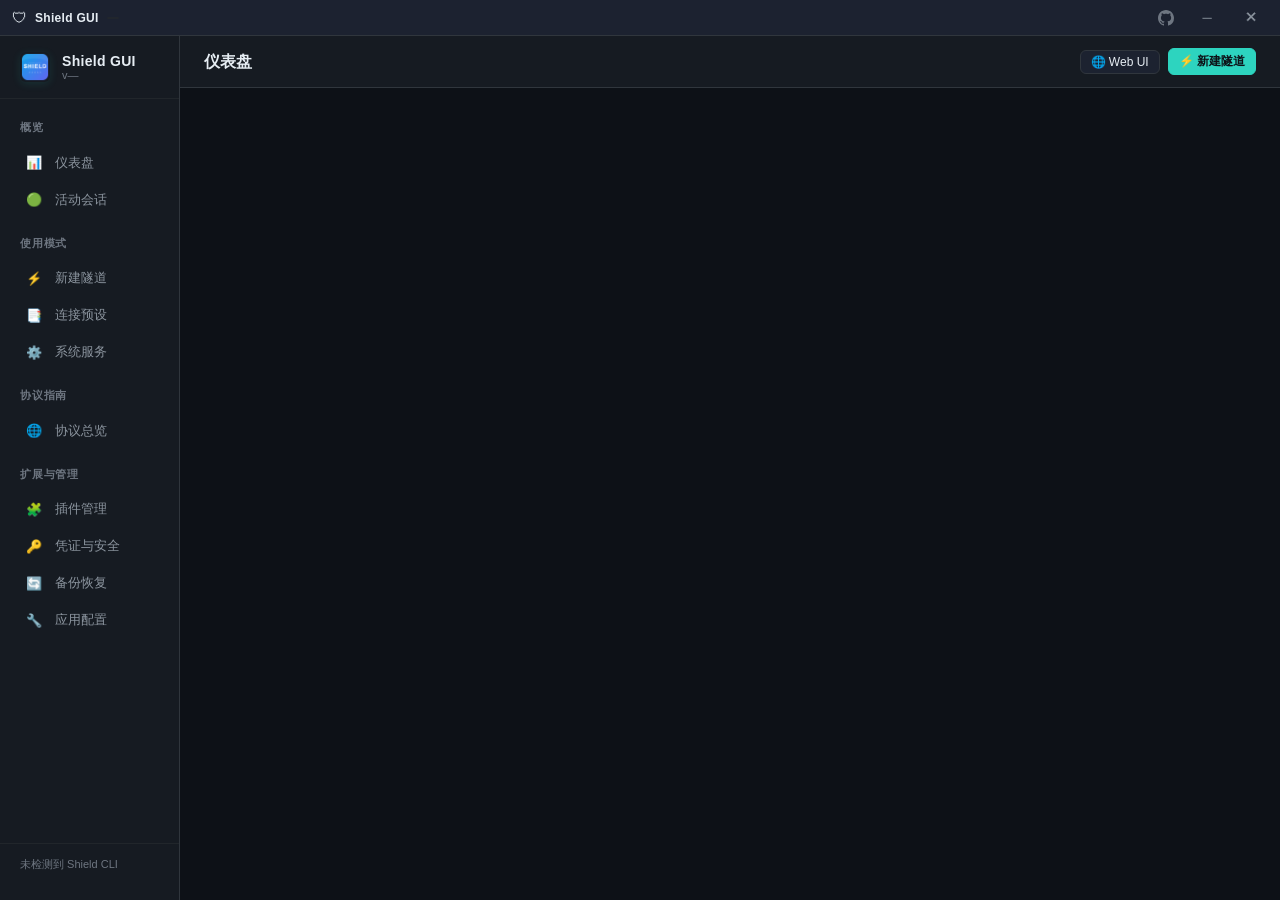
<file: ui/index.html>
<!DOCTYPE html>
<html lang="zh-CN">
<head>
  <meta charset="UTF-8">
  <title>Shield GUI</title>
  <link rel="stylesheet" href="styles/base.css?v=20261110c">
  <link rel="stylesheet" href="styles/layout.css?v=20261110c">
  <link rel="stylesheet" href="styles/components.css?v=20261110c">
</head>
<body>
  <div class="app" id="app">
    <!-- ========== 自定义标题栏 ========== -->
    <header class="titlebar" id="titlebar">
      <div class="titlebar-drag" id="titlebar-drag"
           title="按住拖动移动窗口 · 双击最小化">
        <div class="titlebar-brand">
          <span class="titlebar-icon">🛡</span>
          <span class="titlebar-name">Shield GUI</span>
          <span class="titlebar-version" id="titlebar-version"></span>
        </div>
        <div class="titlebar-updates" id="titlebar-updates">
          <button class="titlebar-update-btn gui-update hidden" id="btn-gui-update"
                  onclick="TitleBar.downloadGUIUpdate()">
            <span>⬆</span> GUI 更新
          </button>
          <button class="titlebar-update-btn shield-update hidden" id="btn-shield-update"
                  onclick="TitleBar.downloadShieldUpdate()">
            <span>⬆</span> CLI 更新
          </button>
          <!-- 更新进度（直链/镜像下载 + 自动替换） -->
          <div class="update-progress hidden" id="update-progress">
            <div class="update-progress-track">
              <div class="update-progress-bar" id="update-progress-bar"></div>
            </div>
            <span class="update-progress-text" id="update-progress-text">0%</span>
          </div>
        </div>
      </div>
      <div class="titlebar-actions">
        <a class="titlebar-link" href="https://github.com/pcoof/shield-gui"
           target="_blank" title="GitHub 仓库"
           onclick="TitleBar.openGitHub();event.preventDefault()">
          <svg viewBox="0 0 16 16" width="16" height="16" fill="currentColor">
            <path d="M8 0C3.58 0 0 3.58 0 8c0 3.54 2.29 6.53 5.47 7.59.4.07.55-.17.55-.38 0-.19-.01-.82-.01-1.49-2.01.37-2.53-.49-2.69-.94-.09-.23-.48-.94-.82-1.13-.28-.15-.68-.52-.01-.53.63-.01 1.08.58 1.23.82.72 1.21 1.87.87 2.33.66.07-.52.28-.87.51-1.07-1.78-.2-3.64-.89-3.64-3.95 0-.87.31-1.59.82-2.15-.08-.2-.36-1.02.08-2.12 0 0 .67-.21 2.2.82.64-.18 1.32-.27 2-.27.68 0 1.36.09 2 .27 1.53-1.04 2.2-.82 2.2-.82.44 1.1.16 1.92.08 2.12.51.56.82 1.27.82 2.15 0 3.07-1.87 3.75-3.65 3.95.29.25.54.73.54 1.48 0 1.07-.01 1.93-.01 2.2 0 .21.15.46.55.38A8.013 8.013 0 0016 8c0-4.42-3.58-8-8-8z"/>
          </svg>
        </a>
        <button class="titlebar-btn" onclick="TitleBar.minimize()" title="最小化">─</button>
        <button class="titlebar-btn titlebar-close" onclick="TitleBar.close()" title="关闭（隐藏到托盘）">✕</button>
      </div>
    </header>

    <!-- ========== 左侧导航 ========== -->
    <aside class="nav" id="nav">
      <div class="nav-brand">
        <div class="nav-brand-logo"><img src="assets/app.ico"></div>
        <div class="nav-brand-text">
          <div class="nav-brand-name">Shield GUI</div>
          <div class="nav-brand-sub" id="nav-version">v—</div>
        </div>
      </div>

      <div class="nav-section">
        <div class="nav-section-title">概览</div>
        <button class="nav-item" data-route="dashboard">
          <span class="nav-item-icon">📊</span><span class="nav-item-label">仪表盘</span>
        </button>
        <button class="nav-item" data-route="sessions">
          <span class="nav-item-icon">🟢</span><span class="nav-item-label">活动会话</span>
          <span class="nav-item-badge hidden" id="nav-sessions-badge">0</span>
        </button>
      </div>

      <div class="nav-section">
        <div class="nav-section-title">使用模式</div>
        <button class="nav-item" data-route="tunnel-new">
          <span class="nav-item-icon">⚡</span><span class="nav-item-label">新建隧道</span>
        </button>
        <button class="nav-item" data-route="presets">
          <span class="nav-item-icon">📑</span><span class="nav-item-label">连接预设</span>
        </button>
        <button class="nav-item" data-route="service">
          <span class="nav-item-icon">⚙️</span><span class="nav-item-label">系统服务</span>
        </button>
      </div>

      <div class="nav-section">
        <div class="nav-section-title">协议指南</div>
        <button class="nav-item" data-route="protocols">
          <span class="nav-item-icon">🌐</span><span class="nav-item-label">协议总览</span>
        </button>
      </div>

      <div class="nav-section">
        <div class="nav-section-title">扩展与管理</div>
        <button class="nav-item" data-route="plugins">
          <span class="nav-item-icon">🧩</span><span class="nav-item-label">插件管理</span>
        </button>
        <button class="nav-item" data-route="credentials">
          <span class="nav-item-icon">🔑</span><span class="nav-item-label">凭证与安全</span>
        </button>
          <button class="nav-item" data-route="backup">
            <span class="nav-item-icon">🔄</span><span class="nav-item-label">备份恢复</span>
          </button>
          <button class="nav-item" data-route="settings">
            <span class="nav-item-icon">🔧</span><span class="nav-item-label">应用配置</span>
          </button>
        </div>

      <div class="nav-footer" id="nav-footer">
        未检测到 Shield CLI
      </div>
    </aside>

    <!-- ========== 顶栏 ========== -->
    <header class="topbar">
      <div class="topbar-title">
        <span id="topbar-title">仪表盘</span>
        <span class="topbar-subtitle" id="topbar-subtitle"></span>
      </div>
      <div class="topbar-actions">
        <button class="btn btn-sm" id="btn-open-webui" title="打开 Shield 官方 Web UI">
          🌐 Web UI
        </button>
        <button class="btn btn-primary btn-sm" id="btn-quick-connect" title="新建隧道">
          ⚡ 新建隧道
        </button>
      </div>
    </header>

    <!-- ========== 主内容区 ========== -->
    <main class="main">
      <div id="view-root"></div>
    </main>
  </div>

  <!-- Toast 容器 -->
  <div class="toast-stack" id="toast-stack"></div>

  <!-- 脚本 -->
  <!-- 版本号用于绕开 WebView2 对 file:// 脚本的缓存；改动 UI 后同步升级 v 值 -->
  <script src="app.js?v=20261110c"></script>
  <script src="views/dashboard.js?v=20261110c"></script>
  <script src="views/tunnel-new.js?v=20261110c"></script>
  <script src="views/presets.js?v=20261110c"></script>
  <script src="views/sessions.js?v=20261110c"></script>
  <script src="views/protocols.js?v=20261110c"></script>
  <!-- ========== 边缘/角部 resize 手柄（frameless 窗口用） ========== -->
  <!-- 四边 -->
  <div class="resize-handle edge-t" data-edge="t"></div>
  <div class="resize-handle edge-b" data-edge="b"></div>
  <div class="resize-handle edge-l" data-edge="l"></div>
  <div class="resize-handle edge-r" data-edge="r"></div>
  <!-- 四角 -->
  <div class="resize-handle corner-tl" data-edge="tl"></div>
  <div class="resize-handle corner-tr" data-edge="tr"></div>
  <div class="resize-handle corner-bl" data-edge="bl"></div>
  <div class="resize-handle corner-br" data-edge="br"></div>

  <script src="views/plugins.js?v=20261110c"></script>
  <script src="views/service.js?v=20261110c"></script>
  <script src="views/credentials.js?v=20261110c"></script>
  <script src="views/settings.js?v=20261110c"></script>
  <script src="views/backup.js?v=20261110c"></script>
</body>
</html>
</file>
<file: ui/styles/base.css>
/* ==========================================================================
   Shield GUI — 设计 Token（深色专业风，类 VS Code / Docker Desktop）
   ========================================================================== */
:root {
  /* 背景层 */
  --bg-base:        #0d1117;   /* 最底层背景 */
  --bg-surface:     #161b22;   /* 卡片/面板背景 */
  --bg-elevated:    #1c2230;   /* 悬浮元素/表头 */
  --bg-hover:       #21262d;   /* hover 态 */
  --bg-active:      #2d333b;   /* 选中/激活态 */

  /* 边框 */
  --border-default: #30363d;
  --border-muted:   #21262b;
  --border-focus:   #2dd4bf;

  /* 文字 */
  --text-primary:   #e6edf3;
  --text-secondary: #8b949e;
  --text-muted:     #6e7681;
  --text-inverse:   #0d1117;

  /* 强调色（蓝青系） */
  --accent:         #2dd4bf;   /* 主强调（青） */
  --accent-hover:   #5eead4;
  --accent-muted:   rgba(45, 212, 191, 0.12);
  --info:           #3b82f6;   /* 蓝 */
  --info-muted:     rgba(59, 130, 246, 0.12);

  /* 语义色 */
  --success:        #22c55e;
  --success-muted:  rgba(34, 197, 94, 0.14);
  --warning:        #f59e0b;
  --warning-muted:  rgba(245, 158, 11, 0.14);
  --danger:         #ef4444;
  --danger-muted:   rgba(239, 68, 68, 0.14);
  --purple:         #a78bfa;

  /* 字号 */
  --fs-xs:    11px;
  --fs-sm:    12px;
  --fs-base:  13px;
  --fs-md:    14px;
  --fs-lg:    16px;
  --fs-xl:    19px;
  --fs-2xl:   24px;

  /* 圆角 */
  --r-sm: 4px;
  --r-md: 6px;
  --r-lg: 8px;
  --r-xl: 12px;

  /* 间距 */
  --sp-1: 4px;
  --sp-2: 8px;
  --sp-3: 12px;
  --sp-4: 16px;
  --sp-5: 20px;
  --sp-6: 24px;
  --sp-8: 32px;

  /* 阴影 */
  --shadow-sm: 0 1px 2px rgba(0,0,0,.3);
  --shadow-md: 0 4px 12px rgba(0,0,0,.4);
  --shadow-lg: 0 12px 32px rgba(0,0,0,.5);

  /* 动画 */
  --ease: cubic-bezier(.4, 0, .2, 1);
  --dur-fast: .12s;
  --dur: .2s;

  /* 字体 */
  --font-ui: -apple-system, BlinkMacSystemFont, "Segoe UI", "Microsoft YaHei",
             "PingFang SC", "Helvetica Neue", sans-serif;
  --font-mono: "JetBrains Mono", "Cascadia Code", "Consolas", "SF Mono", monospace;

  /* 尺寸 */
  --nav-width: 180px;
  --topbar-height: 52px;
}

/* ==========================================================================
   Reset
   ========================================================================== */
*, *::before, *::after { box-sizing: border-box; }
html, body { margin: 0; padding: 0; height: 100%; }
body {
  font-family: var(--font-ui);
  font-size: var(--fs-base);
  color: var(--text-primary);
  background: var(--bg-base);
  line-height: 1.5;
  overflow: hidden;
  -webkit-font-smoothing: antialiased;
  user-select: none;
}
button, input, select, textarea {
  font-family: inherit;
  font-size: inherit;
  color: inherit;
}
button { cursor: pointer; border: none; background: none; }
a { color: var(--accent); text-decoration: none; }
a:hover { color: var(--accent-hover); }
::-webkit-scrollbar { width: 10px; height: 10px; }
::-webkit-scrollbar-track { background: transparent; }
::-webkit-scrollbar-thumb {
  background: var(--border-default);
  border-radius: 5px;
  border: 2px solid var(--bg-base);
}
::-webkit-scrollbar-thumb:hover { background: var(--text-muted); }

/* 文本辅助 */
.text-secondary { color: var(--text-secondary); }
.text-muted     { color: var(--text-muted); }
.text-success   { color: var(--success); }
.text-warning   { color: var(--warning); }
.text-danger    { color: var(--danger); }
.text-accent    { color: var(--accent); }
.mono           { font-family: var(--font-mono); }
</file>
<file: ui/styles/layout.css>
/* ==========================================================================
   Shield GUI — 布局（自定义标题栏 + 三栏：左侧导航 + 顶栏 + 主内容）
   ========================================================================== */

/* ---------- 自定义标题栏 ---------- */
:root {
  --titlebar-height: 36px;
}

.app {
  display: grid;
  grid-template-columns: var(--nav-width) 1fr;
  grid-template-rows: var(--titlebar-height) var(--topbar-height) 1fr;
  grid-template-areas:
    "titlebar titlebar"
    "nav topbar"
    "nav main";
  height: 100vh;
  width: 100vw;
}

.titlebar {
  grid-area: titlebar;
  display: flex;
  align-items: center;
  justify-content: space-between;
  background: var(--bg-elevated);
  border-bottom: 1px solid var(--border-default);
  padding: 0 var(--sp-2) 0 0;
  user-select: none;
  z-index: 100;
}
.titlebar-drag {
  display: flex;
  align-items: center;
  flex: 1;
  height: 100%;
  gap: var(--sp-2);
  padding-left: var(--sp-3);
  cursor: default;
}
.titlebar-brand {
  display: flex;
  align-items: center;
  gap: var(--sp-2);
}
.titlebar-icon {
  font-size: 15px;
  line-height: 1;
}
.titlebar-name {
  font-size: var(--fs-sm);
  font-weight: 600;
  color: var(--text-primary);
  letter-spacing: .3px;
}
.titlebar-version {
  font-size: var(--fs-xs);
  color: var(--text-muted);
  padding: 1px 6px;
  border-radius: var(--r-sm);
  background: var(--bg-hover);
}

/* 更新按钮（标题栏内嵌） */
.titlebar-updates {
  display: flex;
  align-items: center;
  gap: var(--sp-1);
  margin-left: var(--sp-3);
}
.titlebar-update-btn {
  display: inline-flex;
  align-items: center;
  gap: 3px;
  font-size: var(--fs-xs);
  padding: 2px 8px 2px 6px;
  border-radius: var(--r-sm);
  color: var(--warning);
  background: var(--warning-muted);
  border: 1px solid rgba(245, 158, 11, 0.25);
  cursor: pointer;
  transition: background var(--dur-fast) var(--ease);
}
.titlebar-update-btn:hover {
  background: rgba(245, 158, 11, 0.25);
}
.titlebar-update-btn.shield-update {
  color: var(--accent);
  background: var(--accent-muted);
  border-color: rgba(45, 212, 191, 0.25);
}
.titlebar-update-btn.shield-update:hover {
  background: rgba(45, 212, 191, 0.25);
}

/* 更新进度条（直链/镜像下载 + 自动替换） */
.update-progress {
  display: flex;
  align-items: center;
  gap: var(--sp-2);
  margin-left: var(--sp-2);
  max-width: 340px;
}
.update-progress-track {
  position: relative;
  width: 110px;
  height: 4px;
  border-radius: 2px;
  background: var(--bg-active);
  overflow: hidden;
}
.update-progress-bar {
  height: 100%;
  width: 3%;
  border-radius: 2px;
  background: linear-gradient(90deg, var(--accent), var(--info));
  transition: width var(--dur) var(--ease);
}
.update-progress.indeterminate .update-progress-bar {
  width: 40% !important;
  animation: update-indeterminate 1.1s var(--ease) infinite;
}
@keyframes update-indeterminate {
  0%   { transform: translateX(-100%); }
  100% { transform: translateX(260%); }
}
.update-progress-text {
  font-size: var(--fs-xs);
  color: var(--text-secondary);
  white-space: nowrap;
  max-width: 210px;
  overflow: hidden;
  text-overflow: ellipsis;
}

/* 标题栏右侧：GitHub 图标 + 窗口控制 */
.titlebar-actions {
  display: flex;
  align-items: center;
  gap: 2px;
  height: 100%;
}
.titlebar-link {
  display: grid;
  place-items: center;
  width: 36px;
  height: 100%;
  color: var(--text-muted);
  transition: color var(--dur-fast) var(--ease), background var(--dur-fast) var(--ease);
}
.titlebar-link:hover {
  color: var(--text-primary);
  background: var(--bg-hover);
}
.titlebar-btn {
  display: grid;
  place-items: center;
  width: 42px;
  height: 100%;
  font-size: 13px;
  color: var(--text-secondary);
  transition: background var(--dur-fast) var(--ease), color var(--dur-fast) var(--ease);
  border: none;
  background: none;
  cursor: pointer;
  font-family: var(--font-ui);
}
.titlebar-btn:hover {
  background: var(--bg-hover);
  color: var(--text-primary);
}
.titlebar-close:hover {
  background: var(--danger) !important;
  color: #fff !important;
}

/* ---------- 左侧导航 ---------- */
.nav {
  grid-area: nav;
  background: var(--bg-surface);
  border-right: 1px solid var(--border-default);
  display: flex;
  flex-direction: column;
  padding: var(--sp-4) 0;
  overflow-y: auto;
}
.nav-brand {
  display: flex;
  align-items: center;
  gap: var(--sp-3);
  padding: 0 var(--sp-5) var(--sp-4);
  margin-bottom: var(--sp-2);
  border-bottom: 1px solid var(--border-muted);
}
.nav-brand-logo {
  width: 30px; max-height: 30px;
  border-radius: var(--r-md);
  display: grid; place-items: center;
  color: var(--text-inverse);
  font-weight: 700;
  font-size: 16px;
  box-shadow: 0 2px 8px var(--accent-muted);
}
.nav-brand-logo img{width:100%;height:100%;}
.nav-brand-text { line-height: 1.15; }
.nav-brand-name { font-size: var(--fs-md); font-weight: 700; letter-spacing: .3px; }
.nav-brand-sub  { font-size: var(--fs-xs); color: var(--text-muted); }

.nav-section { padding: var(--sp-3) var(--sp-3) var(--sp-1); }
.nav-section-title {
  font-size: var(--fs-xs);
  text-transform: uppercase;
  letter-spacing: .8px;
  color: var(--text-muted);
  padding: 0 var(--sp-2) var(--sp-2);
  font-weight: 600;
}
.nav-item {
  display: flex;
  align-items: center;
  gap: var(--sp-3);
  width: 100%;
  padding: var(--sp-2) var(--sp-3);
  margin: 1px 0;
  color: var(--text-secondary);
  border-radius: var(--r-md);
  font-size: var(--fs-base);
  text-align: left;
  transition: background var(--dur-fast) var(--ease), color var(--dur-fast) var(--ease);
  border: 1px solid transparent;
}
.nav-item:hover { background: var(--bg-hover); color: var(--text-primary); }
.nav-item.active {
  background: var(--accent-muted);
  color: var(--accent);
  border-color: rgba(45, 212, 191, 0.25);
}
.nav-item-icon {
  width: 18px; height: 18px;
  display: grid; place-items: center;
  flex-shrink: 0;
}
.nav-item-icon svg { width: 16px; height: 16px; }
.nav-item-label { flex: 1; }
.nav-item-badge {
  font-size: var(--fs-xs);
  padding: 1px 7px;
  border-radius: 10px;
  background: var(--danger);
  color: #fff;
  font-weight: 600;
  min-width: 18px;
  text-align: center;
}
.nav-footer {
  margin-top: auto;
  padding: var(--sp-3) var(--sp-5);
  border-top: 1px solid var(--border-muted);
  font-size: var(--fs-xs);
  color: var(--text-muted);
}

/* ---------- 顶栏 ---------- */
.topbar {
  grid-area: topbar;
  background: var(--bg-surface);
  border-bottom: 1px solid var(--border-default);
  display: flex;
  align-items: center;
  justify-content: space-between;
  padding: 0 var(--sp-6);
  gap: var(--sp-4);
}
.topbar-title {
  font-size: var(--fs-lg);
  font-weight: 600;
  display: flex; align-items: center; gap: var(--sp-3);
}
.topbar-subtitle { color: var(--text-muted); font-size: var(--fs-sm); font-weight: 400; }
.topbar-actions { display: flex; align-items: center; gap: var(--sp-2); }

/* ---------- 主内容区 ---------- */
.main {
  grid-area: main;
  overflow-y: auto;
  padding: var(--sp-6);
  background: var(--bg-base);
}
.view { animation: fade-in var(--dur) var(--ease); }
@keyframes fade-in {
  from { opacity: 0; transform: translateY(4px); }
  to   { opacity: 1; transform: translateY(0); }
}
.view-header {
  margin-bottom: var(--sp-5);
}
.view-title {
  font-size: var(--fs-xl);
  font-weight: 700;
  margin: 0 0 var(--sp-1);
}
.view-desc {
  color: var(--text-secondary);
  font-size: var(--fs-sm);
  margin: 0;
}

/* ========== 边缘/角部 Resize 手柄 ========== */
.resize-handle { position: fixed; z-index: 9999; }
/* 四边：4px 条 */
.edge-t { top: 0; left: 0; right: 0; height: 4px; cursor: n-resize; }
.edge-b { bottom: 0; left: 0; right: 0; height: 4px; cursor: s-resize; }
.edge-l { left: 0; top: 0; bottom: 0; width: 4px; cursor: w-resize; }
.edge-r { right: 0; top: 0; bottom: 0; width: 4px; cursor: e-resize; }
/* 四角：16px 方块 */
.corner-tl { top: 0; left: 0; width: 16px; height: 16px; cursor: nw-resize; }
.corner-tr { top: 0; right: 0; width: 16px; height: 16px; cursor: ne-resize; }
.corner-bl { bottom: 0; left: 0; width: 16px; height: 16px; cursor: sw-resize; }
.corner-br { bottom: 0; right: 0; width: 16px; height: 16px; cursor: se-resize; }
</file>
<file: ui/styles/components.css>
/* ==========================================================================
   Shield GUI — 组件库
   ========================================================================== */

/* ---------- 按钮 ---------- */
.btn {
  display: inline-flex;
  align-items: center;
  gap: var(--sp-2);
  padding: 7px 14px;
  border-radius: var(--r-md);
  font-size: var(--fs-base);
  font-weight: 500;
  border: 1px solid var(--border-default);
  background: var(--bg-elevated);
  color: var(--text-primary);
  transition: all var(--dur-fast) var(--ease);
  white-space: nowrap;
}
.btn:hover { background: var(--bg-hover); border-color: var(--text-muted); }
.btn:active { transform: translateY(1px); }
.btn:disabled { opacity: .5; cursor: not-allowed; }
.btn svg { width: 14px; height: 14px; }

.btn-primary {
  background: var(--accent);
  color: var(--text-inverse);
  border-color: var(--accent);
  font-weight: 600;
}
.btn-primary:hover { background: var(--accent-hover); border-color: var(--accent-hover); }

.btn-info {
  background: var(--info);
  color: #fff;
  border-color: var(--info);
}
.btn-info:hover { filter: brightness(1.1); }

.btn-danger { color: var(--danger); border-color: var(--border-default); }
.btn-danger:hover { background: var(--danger-muted); border-color: var(--danger); }

.btn-ghost { background: transparent; border-color: transparent; }
.btn-ghost:hover { background: var(--bg-hover); }

.btn-sm { padding: 4px 10px; font-size: var(--fs-sm); }
.btn-lg { padding: 10px 20px; font-size: var(--fs-md); }
.btn-block { width: 100%; justify-content: center; }

/* ---------- 卡片 ---------- */
.card {
  background: var(--bg-surface);
  border: 1px solid var(--border-default);
  border-radius: var(--r-lg);
  padding: var(--sp-5);
}
.card-header {
  display: flex;
  align-items: center;
  justify-content: space-between;
  margin-bottom: var(--sp-4);
  padding-bottom: var(--sp-3);
  border-bottom: 1px solid var(--border-muted);
}
.card-title { font-size: var(--fs-md); font-weight: 600; margin: 0; }

.grid { display: grid; gap: var(--sp-4); }
.grid-2 { grid-template-columns: repeat(2, 1fr); }
.grid-3 { grid-template-columns: repeat(3, 1fr); }
.grid-4 { grid-template-columns: repeat(4, 1fr); }

/* ---------- 表单 ---------- */
.form-row { margin-bottom: var(--sp-4); }
.form-label {
  display: block;
  font-size: var(--fs-sm);
  color: var(--text-secondary);
  margin-bottom: var(--sp-2);
  font-weight: 500;
}
.form-label .req { color: var(--danger); margin-left: 2px; }
.form-hint {
  font-size: var(--fs-xs);
  color: var(--text-muted);
  margin-top: var(--sp-1);
}
.input, .select, .textarea {
  width: 100%;
  padding: 8px 12px;
  background: var(--bg-base);
  border: 1px solid var(--border-default);
  border-radius: var(--r-md);
  color: var(--text-primary);
  font-size: var(--fs-base);
  transition: border-color var(--dur-fast) var(--ease), box-shadow var(--dur-fast) var(--ease);
  outline: none;
}
.input:focus, .select:focus, .textarea:focus {
  border-color: var(--accent);
  box-shadow: 0 0 0 3px var(--accent-muted);
}
.input.mono, .textarea.mono { font-family: var(--font-mono); }
.textarea { resize: vertical; min-height: 80px; }
.input-group {
  display: flex;
  align-items: stretch;
}
.input-group .input { border-radius: var(--r-md) 0 0 var(--r-md); }
.input-group .btn { border-radius: 0 var(--r-md) var(--r-md) 0; border-left: none; }

.form-grid { display: grid; grid-template-columns: 1fr 1fr; gap: var(--sp-4); }
.checkbox {
  display: inline-flex;
  align-items: center;
  gap: var(--sp-2);
  cursor: pointer;
  color: var(--text-secondary);
  font-size: var(--fs-sm);
}
.checkbox input { width: 15px; height: 15px; accent-color: var(--accent); }

/* ---------- 协议选择卡 ---------- */
.protocol-grid {
  display: grid;
  grid-template-columns: repeat(4, 1fr);
  gap: var(--sp-3);
}
.protocol-card {
  padding: var(--sp-4);
  background: var(--bg-surface);
  border: 1px solid var(--border-default);
  border-radius: var(--r-lg);
  cursor: pointer;
  text-align: left;
  transition: all var(--dur-fast) var(--ease);
  display: flex;
  flex-direction: column;
  gap: var(--sp-2);
}
.protocol-card:hover {
  border-color: var(--accent);
  transform: translateY(-2px);
  box-shadow: var(--shadow-md);
}
.protocol-card.selected {
  border-color: var(--accent);
  background: var(--accent-muted);
  box-shadow: 0 0 0 2px var(--accent-muted);
}
.protocol-card-name {
  display: flex; align-items: center; gap: var(--sp-2);
  font-weight: 700;
  font-size: var(--fs-md);
}
.protocol-card-port {
  font-size: var(--fs-xs);
  color: var(--text-muted);
  font-family: var(--font-mono);
}
.protocol-card-desc {
  font-size: var(--fs-xs);
  color: var(--text-secondary);
  line-height: 1.4;
}

/* ---------- 表格 ---------- */
.table {
  width: 100%;
  border-collapse: collapse;
  font-size: var(--fs-sm);
}
.table th {
  text-align: left;
  padding: var(--sp-3);
  color: var(--text-muted);
  font-weight: 600;
  font-size: var(--fs-xs);
  text-transform: uppercase;
  letter-spacing: .5px;
  border-bottom: 1px solid var(--border-default);
}
.table td {
  padding: var(--sp-3);
  border-bottom: 1px solid var(--border-muted);
  vertical-align: middle;
}
.table tr:hover td { background: var(--bg-hover); }
.table tr:last-child td { border-bottom: none; }

/* ---------- 徽章 ---------- */
.badge {
  display: inline-flex;
  align-items: center;
  gap: 4px;
  padding: 2px 9px;
  border-radius: 12px;
  font-size: var(--fs-xs);
  font-weight: 600;
  font-family: var(--font-mono);
}
.badge-success { background: var(--success-muted); color: var(--success); }
.badge-warning { background: var(--warning-muted); color: var(--warning); }
.badge-danger  { background: var(--danger-muted);  color: var(--danger); }
.badge-info    { background: var(--info-muted);    color: var(--info); }
.badge-muted   { background: var(--bg-active);     color: var(--text-secondary); }
.badge-accent  { background: var(--accent-muted);  color: var(--accent); }
.dot {
  width: 7px; height: 7px; border-radius: 50%;
  background: currentColor;
}
.dot-pulse { animation: pulse 1.5s ease-in-out infinite; }
@keyframes pulse { 0%,100%{opacity:1} 50%{opacity:.4} }

/* ---------- 终端日志 ---------- */
.terminal {
  background: #010409;
  border: 1px solid var(--border-default);
  border-radius: var(--r-md);
  font-family: var(--font-mono);
  font-size: var(--fs-sm);
  line-height: 1.55;
  padding: var(--sp-4);
  color: #b3bdc7;
  overflow-y: auto;
  white-space: pre-wrap;
  word-break: break-all;
  user-select: text;
}
.terminal .ln-url { color: var(--accent); text-decoration: underline; cursor: pointer; }

/* ---------- 提示框 ---------- */
.alert {
  display: flex;
  gap: var(--sp-3);
  padding: var(--sp-3) var(--sp-4);
  border-radius: var(--r-md);
  font-size: var(--fs-sm);
  border: 1px solid;
}
.alert-icon { flex-shrink: 0; }
.alert-info    { background: var(--info-muted);    border-color: rgba(59,130,246,.3);    color: #93c5fd; }
.alert-success { background: var(--success-muted); border-color: rgba(34,197,94,.3);     color: #86efac; }
.alert-warning { background: var(--warning-muted); border-color: rgba(245,158,11,.3);   color: #fcd34d; }
.alert-danger  { background: var(--danger-muted);  border-color: rgba(239,68,68,.3);    color: #fca5a5; }

/* ---------- 启动失败诊断 ---------- */
.diag-card {
  margin-bottom: var(--sp-3);
  padding: var(--sp-3) var(--sp-4);
  border: 1px solid rgba(239, 68, 68, .35);
  border-left: 3px solid var(--danger);
  border-radius: var(--r-md);
  background: var(--danger-muted);
}
.diag-head {
  display: flex; align-items: flex-start; gap: var(--sp-3);
}
.diag-icon {
  color: var(--danger); font-weight: 700;
  font-size: var(--fs-lg); line-height: 1.2;
}
.diag-text { flex: 1; min-width: 0; }
.diag-title {
  font-weight: 700; color: #fca5a5; font-size: var(--fs-sm);
}
.diag-reason {
  margin-top: 2px; color: var(--text-secondary);
  font-size: var(--fs-xs); line-height: 1.6;
}
.diag-advice {
  margin: var(--sp-2) 0 0; padding-left: var(--sp-5);
  color: var(--text-secondary); font-size: var(--fs-xs); line-height: 1.8;
}
.diag-advice ol { margin: 0; padding-left: var(--sp-5); }
.diag-advice li { margin-bottom: 2px; }
.diag-raw {
  margin-top: var(--sp-2); padding: var(--sp-2);
  background: rgba(0, 0, 0, .25); border-radius: var(--r-sm);
  font-size: var(--fs-xs); color: var(--text-muted);
  word-break: break-all; user-select: text;
}
.diag-note {
  margin-bottom: var(--sp-2); padding: var(--sp-2) var(--sp-3);
  border-radius: var(--r-sm); background: var(--warning-muted);
  color: #fcd34d; font-size: var(--fs-xs);
}
.terminal .ln-error { color: #fca5a5; font-weight: 600; }

/* ---------- 空状态 ---------- */
.empty {
  text-align: center;
  padding: var(--sp-8) var(--sp-4);
  color: var(--text-muted);
}
.empty-icon { font-size: 40px; opacity: .4; margin-bottom: var(--sp-3); }
.empty-title { font-size: var(--fs-md); color: var(--text-secondary); margin-bottom: var(--sp-1); }

/* ---------- 统计卡 ---------- */
.stat {
  background: var(--bg-surface);
  border: 1px solid var(--border-default);
  border-radius: var(--r-lg);
  padding: var(--sp-5);
  display: flex;
  flex-direction: column;
  gap: var(--sp-2);
}
.stat-icon {
  width: 36px; height: 36px;
  border-radius: var(--r-md);
  display: grid; place-items: center;
  margin-bottom: var(--sp-2);
}
.stat-value { font-size: var(--fs-2xl); font-weight: 700; line-height: 1; }
.stat-label { font-size: var(--fs-xs); color: var(--text-muted); text-transform: uppercase; letter-spacing: .5px; }

/* ---------- 会话条目 ---------- */
.session-item {
  background: var(--bg-surface);
  border: 1px solid var(--border-default);
  border-radius: var(--r-lg);
  padding: var(--sp-4);
  margin-bottom: var(--sp-3);
}
.session-head {
  display: flex; align-items: center; justify-content: space-between;
  gap: var(--sp-3); margin-bottom: var(--sp-3);
}
.session-meta { display: flex; align-items: center; gap: var(--sp-3); }
.session-proto {
  font-family: var(--font-mono);
  font-weight: 700;
  padding: 2px 8px;
  border-radius: var(--r-sm);
  background: var(--accent-muted);
  color: var(--accent);
  font-size: var(--fs-xs);
}
.session-url {
  font-family: var(--font-mono);
  font-size: var(--fs-sm);
  color: var(--accent);
  word-break: break-all;
  user-select: text;
}

/* 会话来源标记（桌面子进程 / 官方 Web 面板） */
.session-source {
  font-size: var(--fs-xs);
  padding: 1px 6px;
  border-radius: var(--r-sm);
  border: 1px solid var(--border-default);
  color: var(--text-secondary);
  background: var(--bg-elevated);
  white-space: nowrap;
}
.session-source.web {
  color: var(--purple);
  border-color: rgba(167, 139, 250, 0.35);
  background: rgba(167, 139, 250, 0.12);
}

/* 容量计量（并发 x/3、会话 y/10） */
.capacity {
  display: flex;
  align-items: center;
  gap: var(--sp-3);
  flex-wrap: wrap;
}
.capacity-item {
  display: inline-flex;
  align-items: center;
  gap: var(--sp-2);
  padding: 3px 10px;
  border-radius: 999px;
  border: 1px solid var(--border-default);
  background: var(--bg-surface);
  font-size: var(--fs-sm);
  color: var(--text-secondary);
}
.capacity-item .capacity-num {
  font-family: var(--font-mono);
  font-weight: 700;
  color: var(--text-primary);
}
.capacity-item.full {
  border-color: rgba(239, 68, 68, 0.4);
  background: var(--danger-muted);
  color: #fca5a5;
}
.capacity-item.full .capacity-num { color: #fca5a5; }
.capacity-item.web-online {
  border-color: rgba(167, 139, 250, 0.35);
  color: var(--purple);
}
.capacity-bar {
  width: 60px;
  height: 4px;
  border-radius: 2px;
  background: var(--bg-active);
  overflow: hidden;
}
.capacity-bar i {
  display: block;
  height: 100%;
  background: var(--accent);
}
.capacity-item.full .capacity-bar i { background: var(--danger); }

/* ---------- 模态对话框 ---------- */
.modal-mask {
  position: fixed; inset: 0;
  background: rgba(0,0,0,.6);
  display: grid; place-items: center;
  z-index: 100;
  animation: fade-in var(--dur) var(--ease);
}
.modal {
  background: var(--bg-surface);
  border: 1px solid var(--border-default);
  border-radius: var(--r-xl);
  padding: var(--sp-6);
  width: 480px;
  max-width: 90vw;
  box-shadow: var(--shadow-lg);
}
.modal-title { font-size: var(--fs-lg); font-weight: 600; margin: 0 0 var(--sp-2); }
.modal-body { color: var(--text-secondary); margin-bottom: var(--sp-5); font-size: var(--fs-sm); }
.modal-actions { display: flex; justify-content: flex-end; gap: var(--sp-2); }

/* ---------- 会话编辑弹窗 ---------- */
.session-editor .editor-modal {
  width: 760px;
  max-width: 94vw;
  max-height: 88vh;
  display: flex;
  flex-direction: column;
  padding: var(--sp-5);
}
.session-editor .editor-head {
  display: flex;
  align-items: center;
  gap: var(--sp-3);
  padding-bottom: var(--sp-3);
  border-bottom: 1px solid var(--border-default);
  margin-bottom: var(--sp-4);
}
.session-editor .editor-body {
  flex: 1;
  min-height: 0;
  overflow-y: auto;
  padding-right: var(--sp-2);
}
.session-editor .editor-grid {
  display: grid;
  grid-template-columns: 1fr 1fr;
  gap: 0 var(--sp-4);
}
.session-editor .editor-grid .form-row { margin-bottom: var(--sp-3); }
.session-editor .editor-section {
  border-top: 1px solid var(--border-muted);
  margin-top: var(--sp-3);
  padding-top: var(--sp-3);
}
.session-editor .editor-section-title {
  font-size: var(--fs-sm);
  font-weight: 600;
  color: var(--text-primary);
  margin: var(--sp-2) 0 var(--sp-3);
}
.session-editor .editor-switches {
  display: flex;
  gap: var(--sp-5);
  flex-wrap: wrap;
  margin-bottom: var(--sp-2);
}
.session-editor .editor-note {
  color: var(--text-muted);
  font-size: var(--fs-xs);
  margin-top: var(--sp-2);
  line-height: 1.6;
  word-break: break-all;
}
.session-editor .editor-actions {
  border-top: 1px solid var(--border-default);
  padding-top: var(--sp-4);
  margin-top: var(--sp-4);
  flex-wrap: wrap;
}
.session-editor .editor-actions .btn[disabled] { opacity: .55; cursor: wait; }

/* ---------- Toast ---------- */
.toast-stack {
  position: fixed; bottom: var(--sp-6); right: var(--sp-6);
  display: flex; flex-direction: column; gap: var(--sp-2);
  z-index: 200;
}
.toast {
  background: var(--bg-elevated);
  border: 1px solid var(--border-default);
  border-left: 3px solid var(--accent);
  border-radius: var(--r-md);
  padding: var(--sp-3) var(--sp-4);
  min-width: 280px;
  box-shadow: var(--shadow-md);
  display: flex; align-items: center; gap: var(--sp-3);
  animation: slide-in var(--dur) var(--ease);
  font-size: var(--fs-sm);
}
.toast.success { border-left-color: var(--success); }
.toast.error   { border-left-color: var(--danger); }
.toast.warning { border-left-color: var(--warning); }
@keyframes slide-in {
  from { opacity: 0; transform: translateX(20px); }
  to   { opacity: 1; transform: translateX(0); }
}

/* ---------- 工具类 ---------- */
.flex { display: flex; }
.flex-col { flex-direction: column; }
.items-center { align-items: center; }
.justify-between { justify-content: space-between; }
.gap-1 { gap: var(--sp-1); } .gap-2 { gap: var(--sp-2); }
.gap-3 { gap: var(--sp-3); } .gap-4 { gap: var(--sp-4); }
.mt-2 { margin-top: var(--sp-2); } .mt-4 { margin-top: var(--sp-4); } .mt-6 { margin-top: var(--sp-6); }
.mb-2 { margin-bottom: var(--sp-2); } .mb-4 { margin-bottom: var(--sp-4); }
.w-full { width: 100%; }
.text-sm { font-size: var(--fs-sm); }
.text-xs { font-size: var(--fs-xs); }
.hidden { display: none !important; }
.copyable { cursor: pointer; }
.copyable:hover { color: var(--accent-hover); }

/* ---------- 内置预设标签 ---------- */
.preset-chip {
  display: inline-flex;
  align-items: center;
  gap: var(--sp-2);
  padding: 5px 12px;
  border-radius: 20px;
  font-size: var(--fs-sm);
  font-weight: 500;
  background: var(--bg-surface);
  border: 1px solid var(--border-default);
  color: var(--text-primary);
  cursor: pointer;
  transition: all var(--dur-fast) var(--ease);
}
.preset-chip:hover {
  border-color: var(--accent);
  background: var(--accent-muted);
  transform: translateY(-1px);
}
.common-preset-row {
  margin-bottom: var(--sp-1);
}

/* ---------- 命令预览框 ---------- */
.cmd-preview {
  background: #010409;
  border: 1px solid var(--border-default);
  border-radius: var(--r-md);
  padding: var(--sp-3) var(--sp-4);
  font-family: var(--font-mono);
  font-size: var(--fs-sm);
  color: var(--accent);
  word-break: break-all;
  user-select: text;
}
.cmd-preview::before { content: "$ "; color: var(--text-muted); }
</file>
